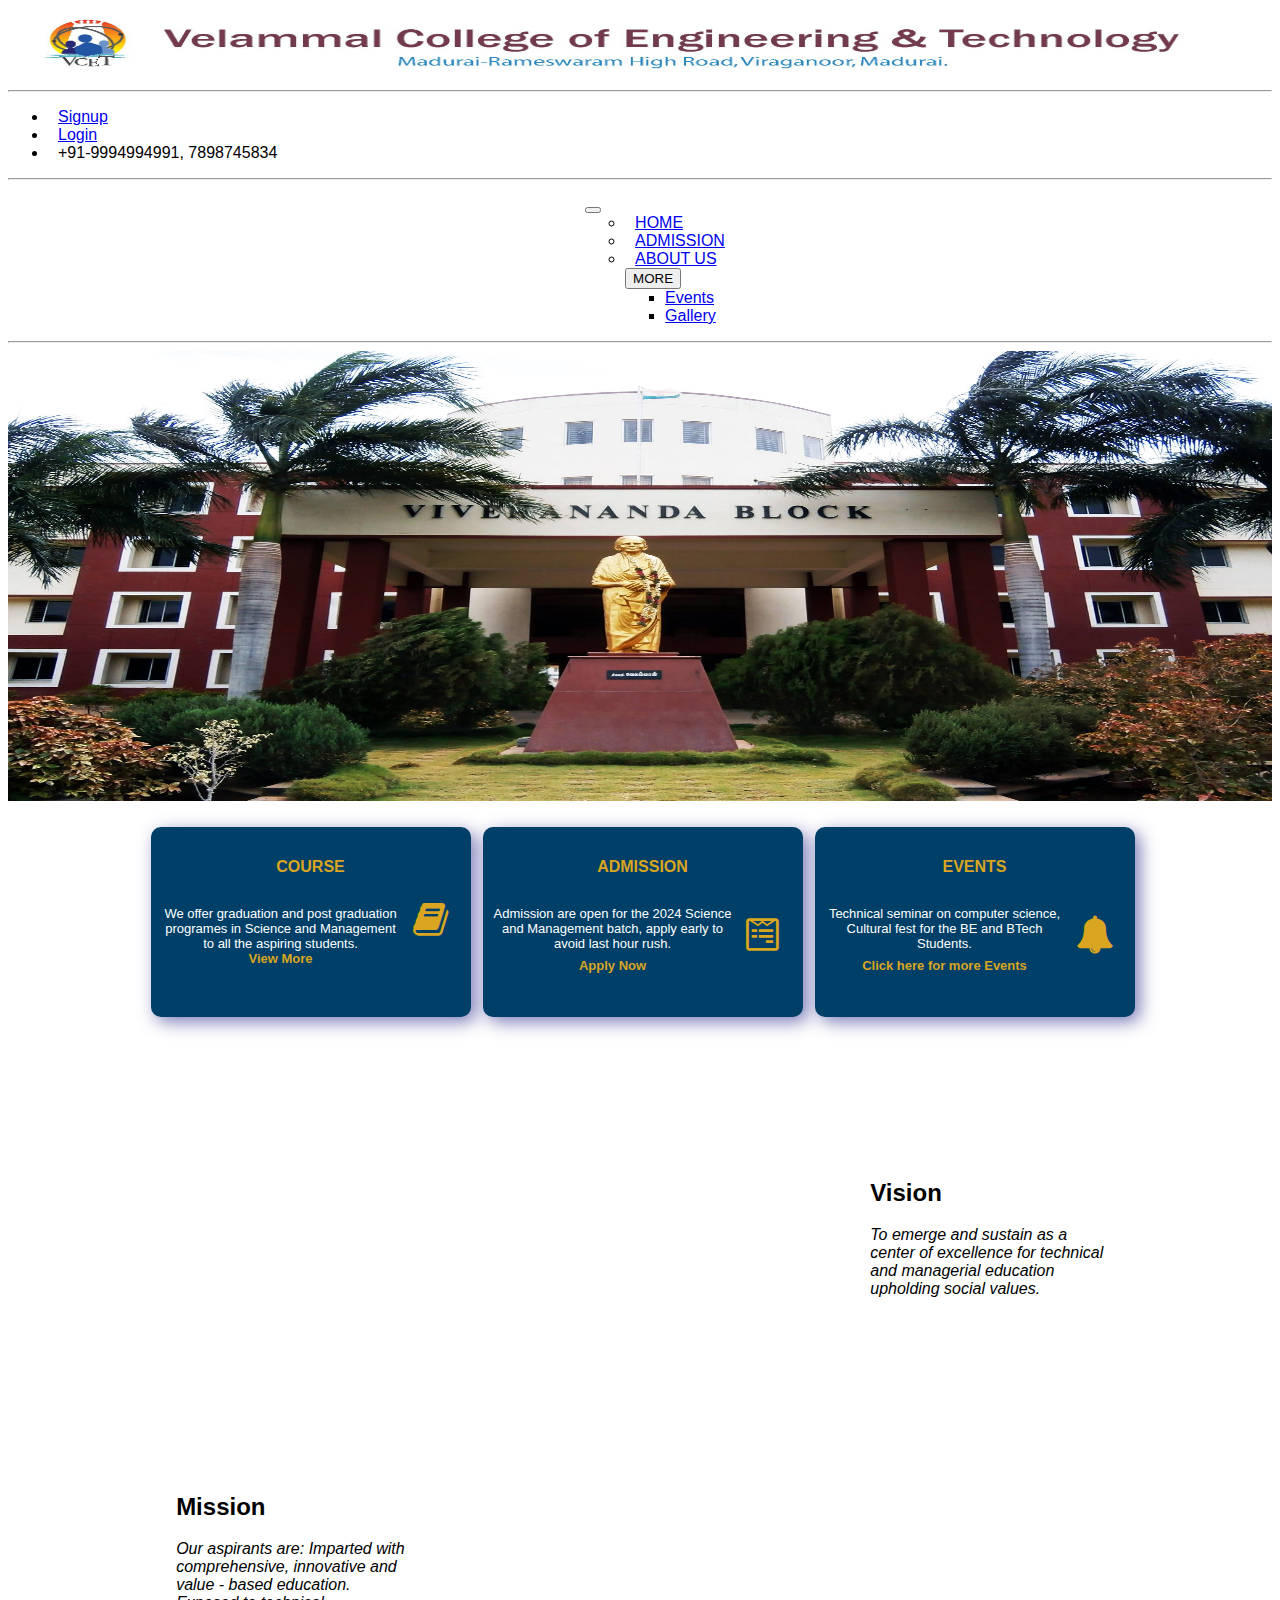
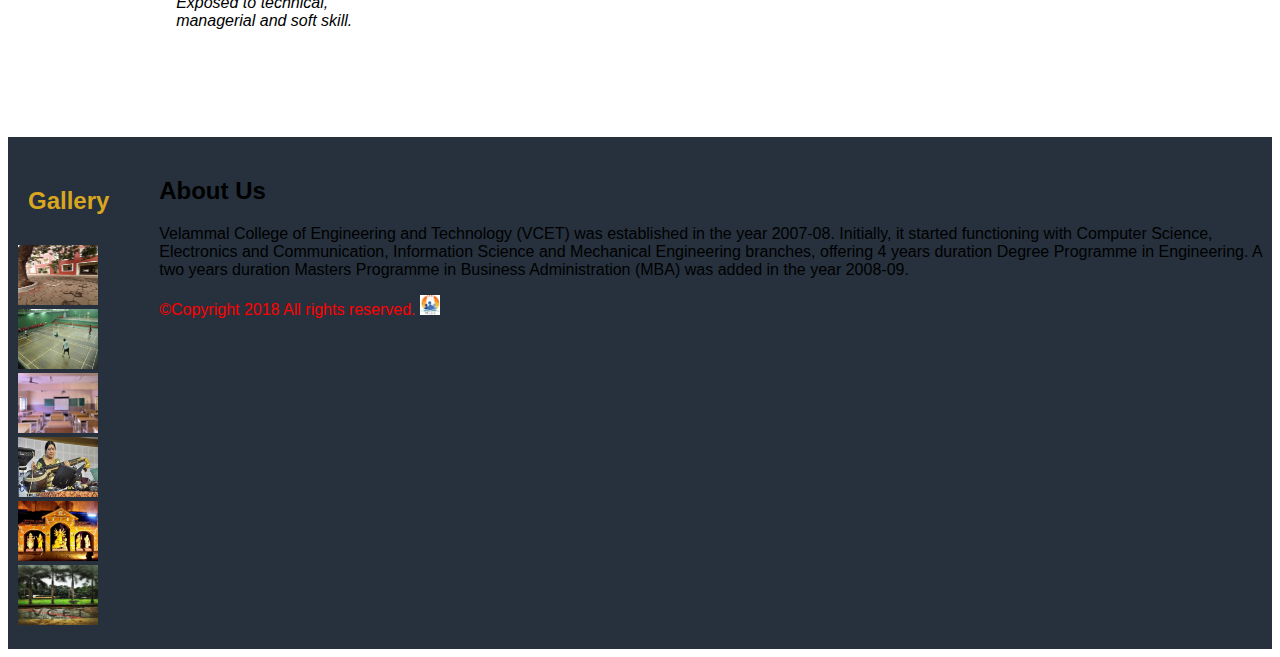
<file: index.html>
<!DOCTYPE html>
<html lang="en">

<head>
    <meta charset="UTF-8">
    <meta name="viewport" content="width=device-width, initial-scale=1.0">
    <!-- stylesheets -->
    <link href="https://cdn.jsdelivr.net/npm/bootstrap@5.3.2/dist/css/bootstrap.min.css" rel="stylesheet"
        integrity="sha384-T3c6CoIi6uLrA9TneNEoa7RxnatzjcDSCmG1MXxSR1GAsXEV/Dwwykc2MPK8M2HN" crossorigin="anonymous">
    <link rel="stylesheet" media="screen" href="main.css">
    <link rel="stylesheet" media="screen" href="footer.css">
    <link rel="stylesheet" media="screen" href="head.css">
    <link rel="stylesheet" media="screen" href="loginform.css">
    <link rel="stylesheet" href="font-awesome-4.7.0/css/font-awesome.css">
    <!-- icon -->
    <link rel="icon" href="image/clglogo.png">
    <title>Velammal College of Engineering and technology</title>
</head>

<body>
    <div class="container-fluid">
        <div class="clgimg">
            <img src="image/VCET.png" class="logo">
        </div>
        <hr>
        <header>
            <!-- login and signup -->
            <div id="first" class="navbar justify-content-end navbar-brand">
                <ul class="nav justify-content-end ">
                    <li class="nav-item">
                        <a class="nav-link btn btn-outline-info" href="signup.html">Signup</a>
                    </li>
                    <li class="nav-item">
                        <a class="nav-link btn btn-outline-info" href="login.html">Login</a>
                    </li>
                    <li class="nav-item">
                        <a class="nav-link disabled" aria-disabled="true">+91-9994994991, 7898745834</a>
                    </li>
                </ul>

            </div>
            <hr>
            <!-- navigation bar -->
            <ul class="nav1">
                <nav class="navbar navbar-expand-lg">
                    <div class="container-fluid ">
                        <button class="navbar-toggler" type="button" data-bs-toggle="collapse"
                            data-bs-target="#navbarTogglerDemo01" aria-controls="navbarTogglerDemo01"
                            aria-expanded="false" aria-label="Toggle navigation">
                            <span class="navbar-toggler-icon"></span>
                        </button>
                        <div class="collapse navbar-collapse " id="navbarTogglerDemo01">
                            <ul class="navbar-nav me-auto mb-2 mb-lg-0">
                                <li class="nav-item nav-pills nav-fill">
                                    <a class="nav-link  active btn btn-outline-info" href="index.html">HOME</a>
                                </li>
                                <li class="nav-item">
                                    <a class="nav-link btn btn-outline-info" href="admission.html">ADMISSION</a>
                                </li>
                                <li class="nav-item">
                                    <a class="nav-link btn btn-outline-info" href="about.html">ABOUT US</a>
                                </li>
                                <div class="btn-group dropend">
                                    <button type="button" class="btn btn-secondary dropdown-toggle"
                                        data-bs-toggle="dropdown" aria-expanded="false">
                                        MORE
                                    </button>
                                    <ul class="dropdown-menu">
                                        <li><a class="dropdown-item" href="event.html">Events</a></li>
                                        <li><a class="dropdown-item" href="gallery.html">Gallery</a></li>
                                    </ul>
                                </div>
                            </ul>
                        </div>
                    </div>
                </nav>
            </ul>
            <hr>
        </header>
        <!-- college picture -->
        <div id="para" class="parallax">
            <img class="clg-img" src="image/college1.jpg" alt="college image" height="450px" width="100%">
        </div>
        <br><br>

        <!-- clickable flex boxes -->
        <div class="main-flex">
            <a href="course.html">
                <h4>COURSE</h4>
                <p>We offer graduation and post graduation programes in Science and Management to all the aspiring
                    students.
                    <br> <strong style="color:goldenrod; line-height: 10px;">View More</strong>
                </p>
                <div class="icon">
                    <i class="fa fa-book"></i>
                </div>
            </a>
            <a href="admission.html">
                <h4>ADMISSION</h4>
                <p>Admission are open for the 2024 Science and Management batch, apply early to avoid last hour rush.
                    <br>
                    <strong style="color:goldenrod; line-height: 30px;"> Apply Now </strong>
                </p>
                <div class="icon">
                    <i class="fa fa-wpforms"></i>
                </div>
            </a>
            <a href="event.html">
                <div>
                    <h4>EVENTS</h4>
                    <p>Technical seminar on computer science, Cultural fest for the BE and BTech Students. <br><strong
                            style="color:goldenrod;line-height: 30px;">Click here for more Events</strong>
                    </p>
                    <div class="icon">
                        <i class="fa fa-bell"></i>
                    </div>
                </div>
            </a>
        </div>

        <!-- about courses -->
        <section class="container-fluid">
            <div class="parallax-img">
                <div id="parallax-pic" class="parallax-img-1"></div>

                <div class="parallax-content">
                    <h2>Vision</h2>
                    <em>To emerge and sustain as a center of excellence for technical and managerial education upholding
                        social values.</em>
                </div>
            </div>

            <div class="parallax-img">
                <div class="parallax-content">
                    <h2>Mission</h2>
                    <em>Our aspirants are: Imparted with comprehensive, innovative and value - based education. Exposed
                        to
                        technical, managerial and soft skill.</em>
                </div>
                <div class="parallax-img-2"></div>
            </div>
        </section>
        <!-- social media icons -->
        <div class="index-social-icon">

        </div>
        <!-- footer -->
        <footer class="container-fluid">
            <!-- college pic collage -->
            <div class="footerimg">
                <h2>Gallery</h2>
                <a style="text-decoration:none;" href="gallery.html">
                    <img src="image/_DSC2064.jpg" alt="Campus picture">
                    <img src="image/NVP_2789.jpg" alt="Badminton court">
                    <img src="image/DPP_0147.jpg" alt="Library">
                    <img src="image/fest.jpg" alt="colleg fest">
                    <img src="image/festival.jpg" alt="festival picture">
                    <img src="image/event.jpg" alt="college event">
                </a>
            </div>
            <div class="container-fluid text-light">
                <!-- college info -->
                <h2>About Us</h2>
                <p>
                    Velammal College of Engineering and Technology (VCET) was established in the year 2007-08.
                    Initially, it started functioning with Computer Science, Electronics and Communication,
                    Information Science and Mechanical Engineering branches, offering 4 years duration Degree
                    Programme in Engineering. A two years duration Masters Programme in Business Administration
                    (MBA) was added in the year 2008-09.
                </p>
                <p style="color:red; margin-top: 10px;"> &copy;Copyright 2018 All rights reserved. <img
                        src="image/clglogo.png" alt="college logo" width="20px" height="20px"></p>
            </div>

        </footer>

    </div>
    <!-- javascript link -->
    <script src="https://cdn.jsdelivr.net/npm/bootstrap@5.3.2/dist/js/bootstrap.bundle.min.js"
        integrity="sha384-C6RzsynM9kWDrMNeT87bh95OGNyZPhcTNXj1NW7RuBCsyN/o0jlpcV8Qyq46cDfL"
        crossorigin="anonymous"></script>
</body>

</html>
</file>
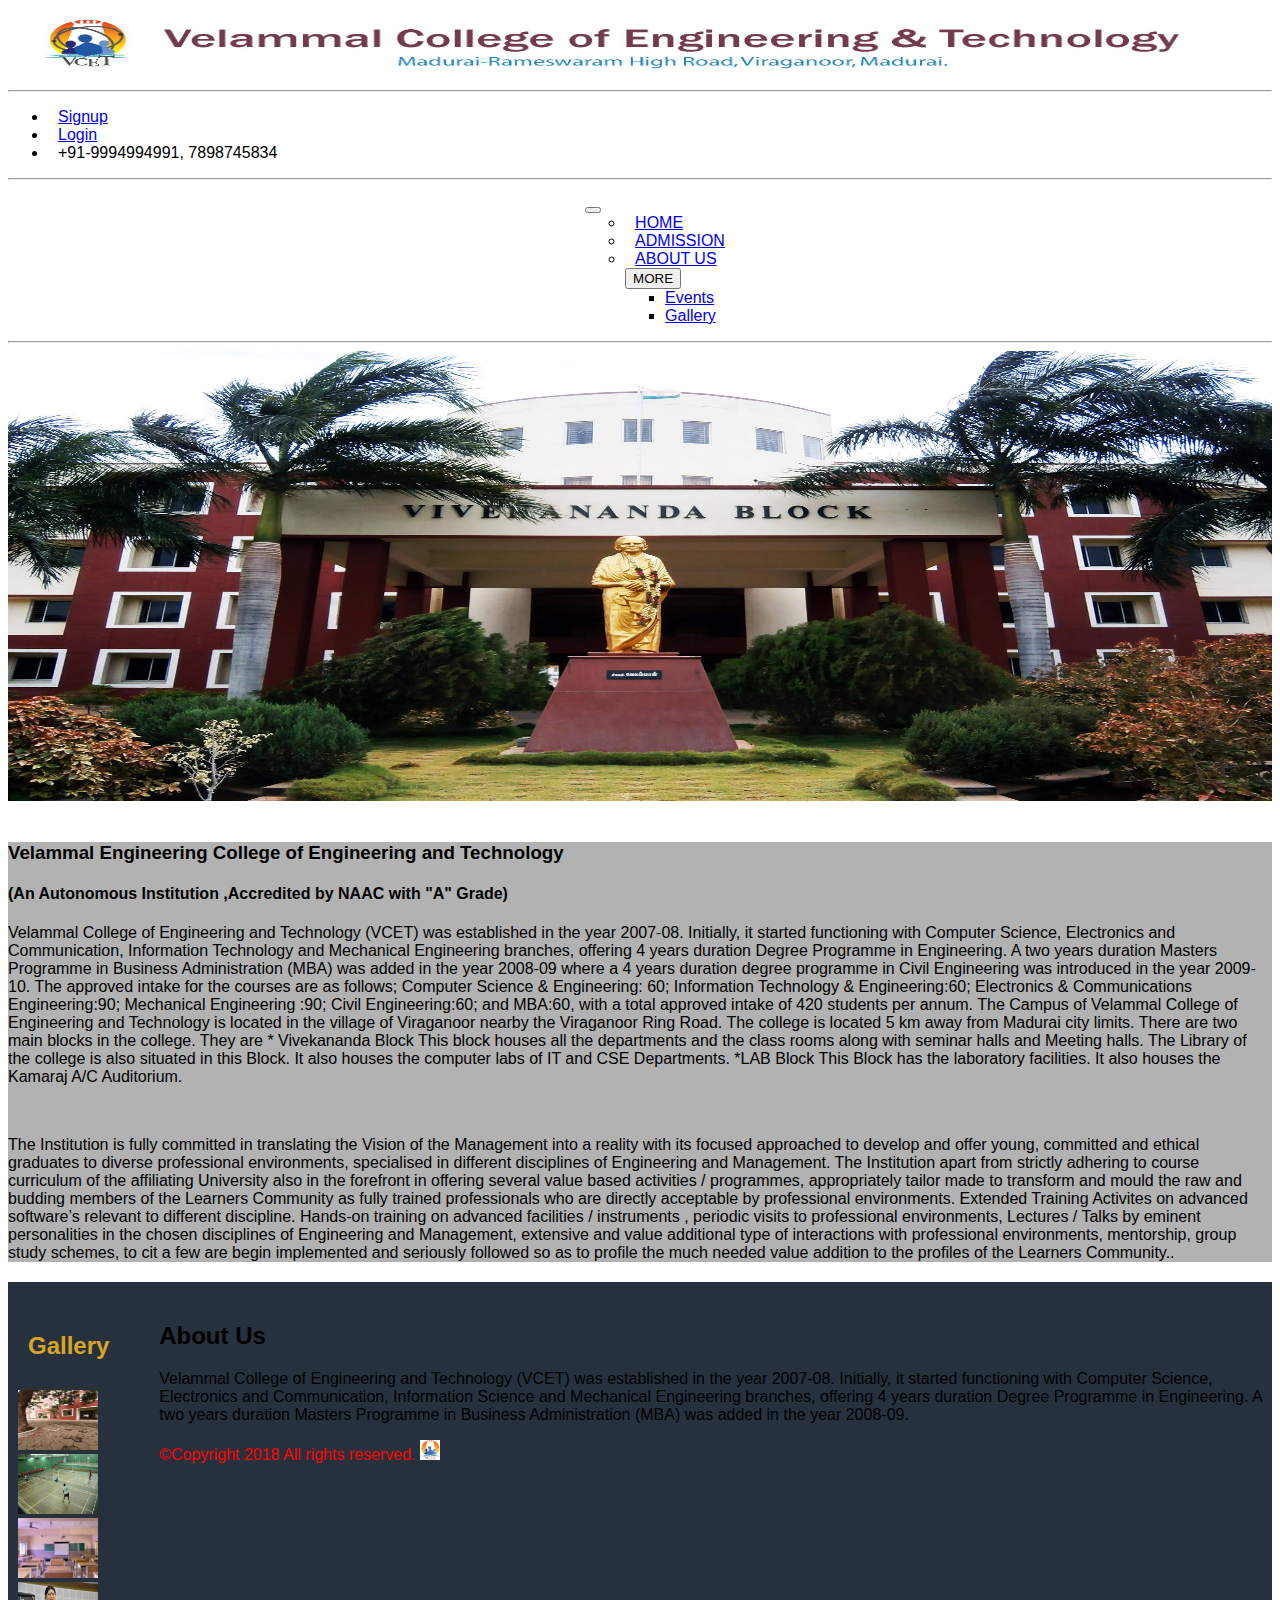
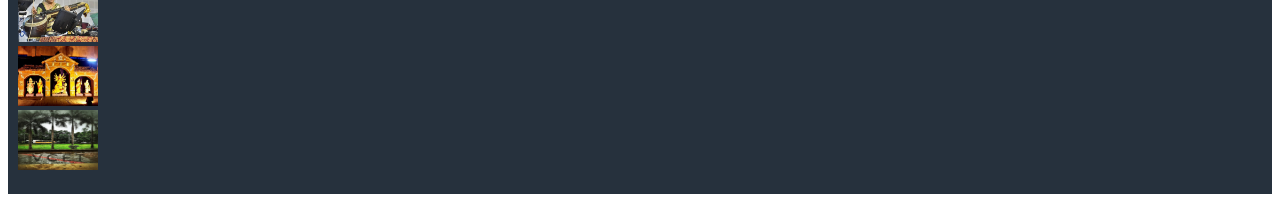
<file: about.html>
<!DOCTYPE html>
<html lang="en">

<head>
    <meta charset="UTF-8">
    <meta name="viewport" content="width=device-width, initial-scale=1.0">
    <link href="https://cdn.jsdelivr.net/npm/bootstrap@5.3.2/dist/css/bootstrap.min.css" rel="stylesheet"
        integrity="sha384-T3c6CoIi6uLrA9TneNEoa7RxnatzjcDSCmG1MXxSR1GAsXEV/Dwwykc2MPK8M2HN" crossorigin="anonymous">
    <link rel="stylesheet" media="screen" href="footer.css">
    <link rel="stylesheet" media="screen" href="head.css">
    <link rel="stylesheet" media="screen" href="loginform.css">
    <link rel="stylesheet" href="font-awesome-4.7.0/css/font-awesome.css">
    <link rel="icon" href="image/clglogo.png">
    <title>Velammal College of Engineering and technology</title>
    <style>
        .card {
            background-color: rgb(178, 178, 178);
        }
    </style>
</head>

<body>
    <div class="container-fluid">
        <div class="clgimg">
            <img src="image/VCET.png" class="logo">
        </div>
        <hr>
        <header>
            <!-- login and signup -->

            <div id="first" class="navbar justify-content-end ">
                <ul class="nav justify-content-end ">
                    <li class="nav-item">
                        <a class="nav-link btn btn-outline-info" href="signup.html">Signup</a>
                    </li>
                    <li class="nav-item">
                        <a class="nav-link btn btn-outline-info" href="login.html">Login</a>
                    </li>
                    <li class="nav-item">
                        <a class="nav-link disabled" aria-disabled="true">+91-9994994991, 7898745834</a>
                    </li>
                </ul>

            </div>
            <hr>
            <!-- navigation bar -->
            <ul class="nav1">
                <nav class="navbar navbar-expand-lg">
                    <div class="container-fluid ">
                        <button class="navbar-toggler" type="button" data-bs-toggle="collapse"
                            data-bs-target="#navbarTogglerDemo01" aria-controls="navbarTogglerDemo01"
                            aria-expanded="false" aria-label="Toggle navigation">
                            <span class="navbar-toggler-icon"></span>
                        </button>
                        <div class="collapse navbar-collapse " id="navbarTogglerDemo01">
                            <ul class="navbar-nav me-auto mb-2 mb-lg-0">
                                <li class="nav-item nav-pills nav-fill">
                                    <a class="nav-link  active btn btn-outline-info" href="index.html">HOME</a>
                                </li>
                                <li class="nav-item">
                                    <a class="nav-link btn btn-outline-info" href="admission.html">ADMISSION</a>
                                </li>
                                <li class="nav-item">
                                    <a class="nav-link btn btn-outline-info" href="about.html">ABOUT US</a>
                                </li>
                                <div class="btn-group dropend">
                                    <button type="button" class="btn btn-secondary dropdown-toggle"
                                        data-bs-toggle="dropdown" aria-expanded="false">
                                        MORE
                                    </button>
                                    <ul class="dropdown-menu">
                                        <li><a class="dropdown-item" href="event.html">Events</a></li>
                                        <li><a class="dropdown-item" href="gallery.html">Gallery</a></li>
                                    </ul>
                                </div>
                            </ul>
                        </div>
                    </div>
                </nav>
            </ul>
            <hr>
        </header>

        <img src="image/college1.jpg" alt="college image" height="450px" width="100%">
        <br><br>
        <div class="card">
            <div class="card-header">
                <b>
                    <h3>Velammal Engineering College of Engineering and Technology</h3>
                </b>
            </div>
            <div class="card-body">
                <h4 class="card-title">(An Autonomous Institution ,Accredited by NAAC with "A" Grade)</h4>
                <p class="card-text">Velammal College of Engineering and Technology (VCET) was established in the year
                    2007-08. Initially, it started functioning with Computer Science, Electronics and Communication,
                    Information Technology and Mechanical Engineering branches, offering 4 years duration Degree
                    Programme in Engineering. A two years duration Masters Programme in Business Administration (MBA)
                    was added in the year 2008-09 where a 4 years duration degree programme in Civil Engineering was
                    introduced in the year 2009-10. The approved intake for the courses are as follows; Computer Science
                    & Engineering: 60; Information Technology & Engineering:60; Electronics & Communications
                    Engineering:90; Mechanical Engineering :90; Civil Engineering:60; and MBA:60, with a total approved
                    intake of 420 students per annum. The Campus of Velammal College of Engineering and Technology is
                    located in the village of Viraganoor nearby the Viraganoor Ring Road. The college is located 5 km
                    away from Madurai city limits. There are two main blocks in the college. They are * Vivekananda
                    Block This block houses all the departments and the class rooms along with seminar halls and Meeting
                    halls. The Library of the college is also situated in this Block. It also houses the computer labs
                    of IT and CSE Departments. *LAB Block This Block has the laboratory facilities. It also houses the
                    Kamaraj A/C Auditorium.</p>
                <br>
                <p class="card-text">The Institution is fully committed in translating the Vision of the Management into
                    a reality with its focused approached to develop and offer young, committed and ethical graduates to
                    diverse professional environments, specialised in different disciplines of Engineering and
                    Management. The Institution apart from strictly adhering to course curriculum of the affiliating
                    University also in the forefront in offering several value based activities / programmes,
                    appropriately tailor made to transform and mould the raw and budding members of the Learners
                    Community as fully trained professionals who are directly acceptable by professional environments.
                    Extended Training Activites on advanced software’s relevant to different discipline. Hands-on
                    training on advanced facilities / instruments , periodic visits to professional environments,
                    Lectures / Talks by eminent personalities in the chosen disciplines of Engineering and Management,
                    extensive and value additional type of interactions with professional environments, mentorship,
                    group study schemes, to cit a few are begin implemented and seriously followed so as to profile the
                    much needed value addition to the profiles of the Learners Community..</p>
            </div>
        </div>
        <!-- footer -->
        <footer class="container-fluid">
            <!-- college pic collage -->
            <div class="footerimg">
                <h2>Gallery</h2>
                <a style="text-decoration:none;" href="gallery.html">
                    <img src="image/_DSC2064.jpg" alt="Campus picture">
                    <img src="image/NVP_2789.jpg" alt="Badminton court">
                    <img src="image/DPP_0147.jpg" alt="Library">
                    <img src="image/fest.jpg" alt="colleg fest">
                    <img src="image/festival.jpg" alt="festival picture">
                    <img src="image/event.jpg" alt="college event">
                </a>
            </div>
            <div class="container-fluid text-light">
                <!-- college info -->
                <h2>About Us</h2>
                <p>
                    Velammal College of Engineering and Technology (VCET) was established in the year 2007-08.
                    Initially, it started functioning with Computer Science, Electronics and Communication,
                    Information Science and Mechanical Engineering branches, offering 4 years duration Degree
                    Programme in Engineering. A two years duration Masters Programme in Business Administration
                    (MBA) was added in the year 2008-09.
                </p>
                <p style="color:red; margin-top: 10px;"> &copy;Copyright 2018 All rights reserved. <img
                        src="image/clglogo.png" alt="college logo" width="20px" height="20px"></p>
            </div>

        </footer>
    </div>

    <script src="https://cdn.jsdelivr.net/npm/bootstrap@5.3.2/dist/js/bootstrap.bundle.min.js"
        integrity="sha384-C6RzsynM9kWDrMNeT87bh95OGNyZPhcTNXj1NW7RuBCsyN/o0jlpcV8Qyq46cDfL"
        crossorigin="anonymous"></script>
</body>

</html>
</file>
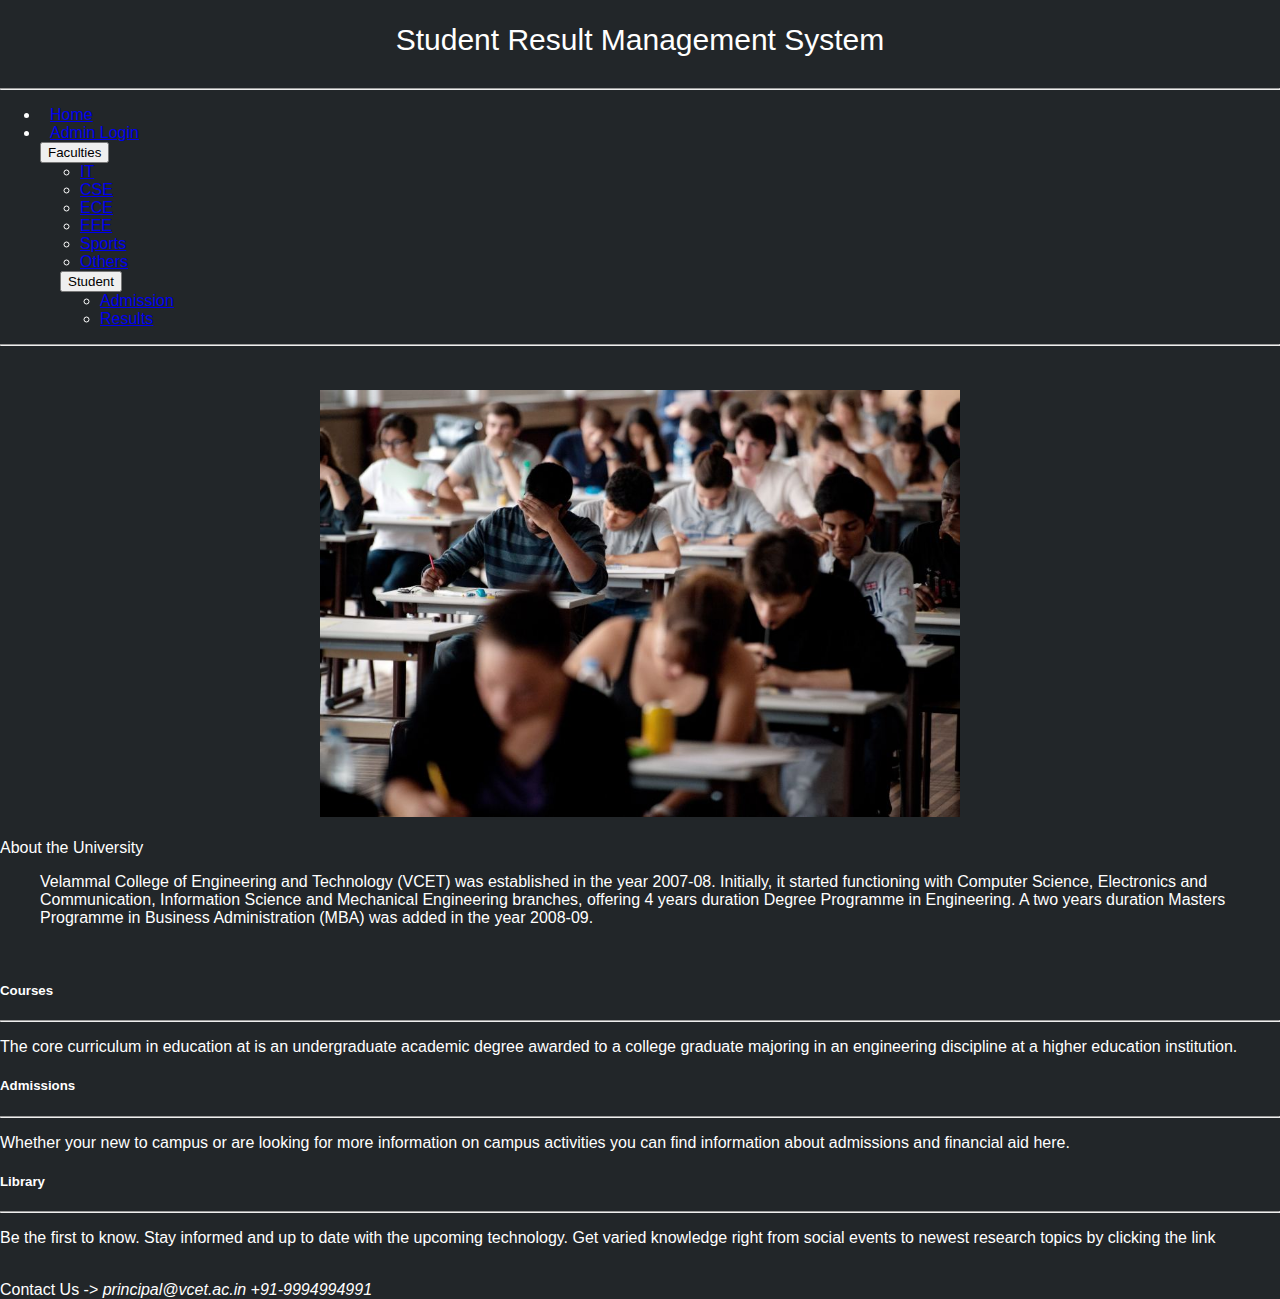
<file: dashboard.html>
<!DOCTYPE html>
<html lang="en">

<head>
    <meta charset="UTF-8">
    <meta name="viewport" content="width=device-width, initial-scale=1.0">
    <link href="https://fonts.googleapis.com/css?family=Roboto" rel="stylesheet">
    <link href="https://cdn.jsdelivr.net/npm/bootstrap@5.3.2/dist/css/bootstrap.min.css" rel="stylesheet"
        integrity="sha384-T3c6CoIi6uLrA9TneNEoa7RxnatzjcDSCmG1MXxSR1GAsXEV/Dwwykc2MPK8M2HN" crossorigin="anonymous">
    <link rel="stylesheet" href="./css/homepage.css">
    <link rel="stylesheet" media="screen" href="head.css">
    <link rel="stylesheet" href="./css/font-awesome-4.7.0/css/font-awesome.css">
    <title>Homepage</title>
</head>

<body>

    <div class="container-fluid">
        <div class="title">
            <span class="heading">Student Result Management System</span>
        </div>
        <hr>
        <ul class="nav justify-content-center">
            <li class="nav-item nav-pills nav-fill">
                <a class="nav-link active btn btn-outline-info" aria-current="page" href="index.html">Home</a>
            </li>
            <li class="nav-item">
                <a class="nav-link btn btn-outline-info" href="login.php">Admin Login</a>
            </li>
            <div class="btn-group dropend">
                <button type="button" class="btn btn-secondary dropdown-toggle" data-bs-toggle="dropdown"
                    aria-expanded="false">
                    Faculties
                </button>
                <ul class="dropdown-menu">
                    <li><a class="dropdown-item" href="/dashboard.php">IT</a></li>
                    <li><a class="dropdown-item" href="/dashboard.php">CSE</a></li>
                    <li><a class="dropdown-item" href="/dashboard.php">ECE</a></li>
                    <li><a class="dropdown-item" href="/dashboard.php">EEE</a></li>
                    <li><a class="dropdown-item" href="#">Sports</a></li>
                    <li><a class="dropdown-item" href="#">Others</a></li>
                </ul>
            </div>
            <div class="btn-group dropend" style="margin-left: 20px;">
                <button type="button" class="btn btn-secondary dropdown-toggle" data-bs-toggle="dropdown"
                    aria-expanded="false">
                    Student
                </button>
                <ul class="dropdown-menu">
                    <li><a class="dropdown-item" href="admission.html">Admission</a></li>
                    <li><a class="dropdown-item" href="login.php">Results</a></li>
                </ul>
            </div>
        </ul>
        <hr>

        <!--<div class="nav">
            <ul>
                <li>
                    <a href="index.html">Home</a>
                </li>
                <li>
                    <a href="login.php">Admin Login</a>
                </li>
                <li class="dropdown" onclick="toggleDisplay('1')">
                    <a href="#" class="dropbtn">Faculties &nbsp
                        <span class="fa fa-angle-down"></span>
                    </a>
                    <div class="dropdown-content" id="1">
                        <a href="dashboard.php">IT</a>
                        <a href="dashboard.php">CSE</a>
                        <a href="dashboard.php">ECE</a>
                        <a href="dashboard.php">EEE</a>
                        <a href="">Sports</a>
                        <a href="">Others</a>
                    </div>
                </li>
                <li class="dropdown" onclick="toggleDisplay('2')">
                    <a href="#" class="dropbtn">Student &nbsp
                        <span class="fa fa-angle-down"></span>
                    </a>
                    <div class="dropdown-content" id="2">
                        <a href="admission.html">Admissions</a>
                        <a href="login.php">Results</a>
                    </div>
                </li>
            </ul>
        </div>-->
        <br><br>
        <div class="slider">
            <img src="image/home3.jpg" class="slider-image" alt="img">
        </div><br>
        <div class="card text-bg-secondary">
            <div class="card-header">
                About the University
            </div>
            <div class="card-body">
                <blockquote class="blockquote mb-0">
                    <p>Velammal College of Engineering and Technology (VCET) was established in the year 2007-08.
                        Initially, it started functioning with Computer Science, Electronics and Communication,
                        Information Science and Mechanical Engineering branches, offering 4 years duration Degree
                        Programme in Engineering. A two years duration Masters Programme in Business Administration
                        (MBA) was added in the year 2008-09.</p>
                </blockquote>
            </div>
        </div><br>

        <div class="row row-cols-1 row-cols-md-3 g-4 ">
            <div class="col">
                <div class="card h-100 text-bg-secondary">
                    <div class="card-body">
                        <h5 class="card-title">Courses</h5>
                        <hr>
                        <p class="card-text">The core curriculum in education at is an undergraduate academic degree
                            awarded to a college graduate majoring in an engineering discipline at a higher education
                            institution.</p>
                    </div>
                </div>
            </div>
            <div class="col">
                <div class="card h-100 text-bg-secondary">
                    <div class="card-body">
                        <h5 class="card-title">Admissions</h5>
                        <hr>
                        <p class="card-text">Whether your new to campus or are looking for more information on campus
                            activities you can find information about admissions and financial aid here.</p>
                    </div>
                </div>
            </div>
            <div class="col">
                <div class="card h-100 text-bg-secondary">
                    <div class="card-body">
                        <h5 class="card-title">Library</h5>
                        <hr>
                        <p class="card-text">Be the first to know. Stay informed and up to date with the upcoming
                            technology. Get varied knowledge right from social events to newest research topics by
                            clicking the link

                        </p>
                    </div>
                </div>
            </div>
        </div>
        <br>
        <div class="container-fluid">
            <footer class="blockquote-footer text-light"> Contact Us -> <cite
                    title="Source Title">principal@vcet.ac.in</cite>
                <cite title="Source Title">+91-9994994991</cite>
            </footer>
        </div>
    </div>
    <script src="https://cdn.jsdelivr.net/npm/bootstrap@5.3.2/dist/js/bootstrap.bundle.min.js"
        integrity="sha384-C6RzsynM9kWDrMNeT87bh95OGNyZPhcTNXj1NW7RuBCsyN/o0jlpcV8Qyq46cDfL"
        crossorigin="anonymous"></script>
</body>

</html>
</file>
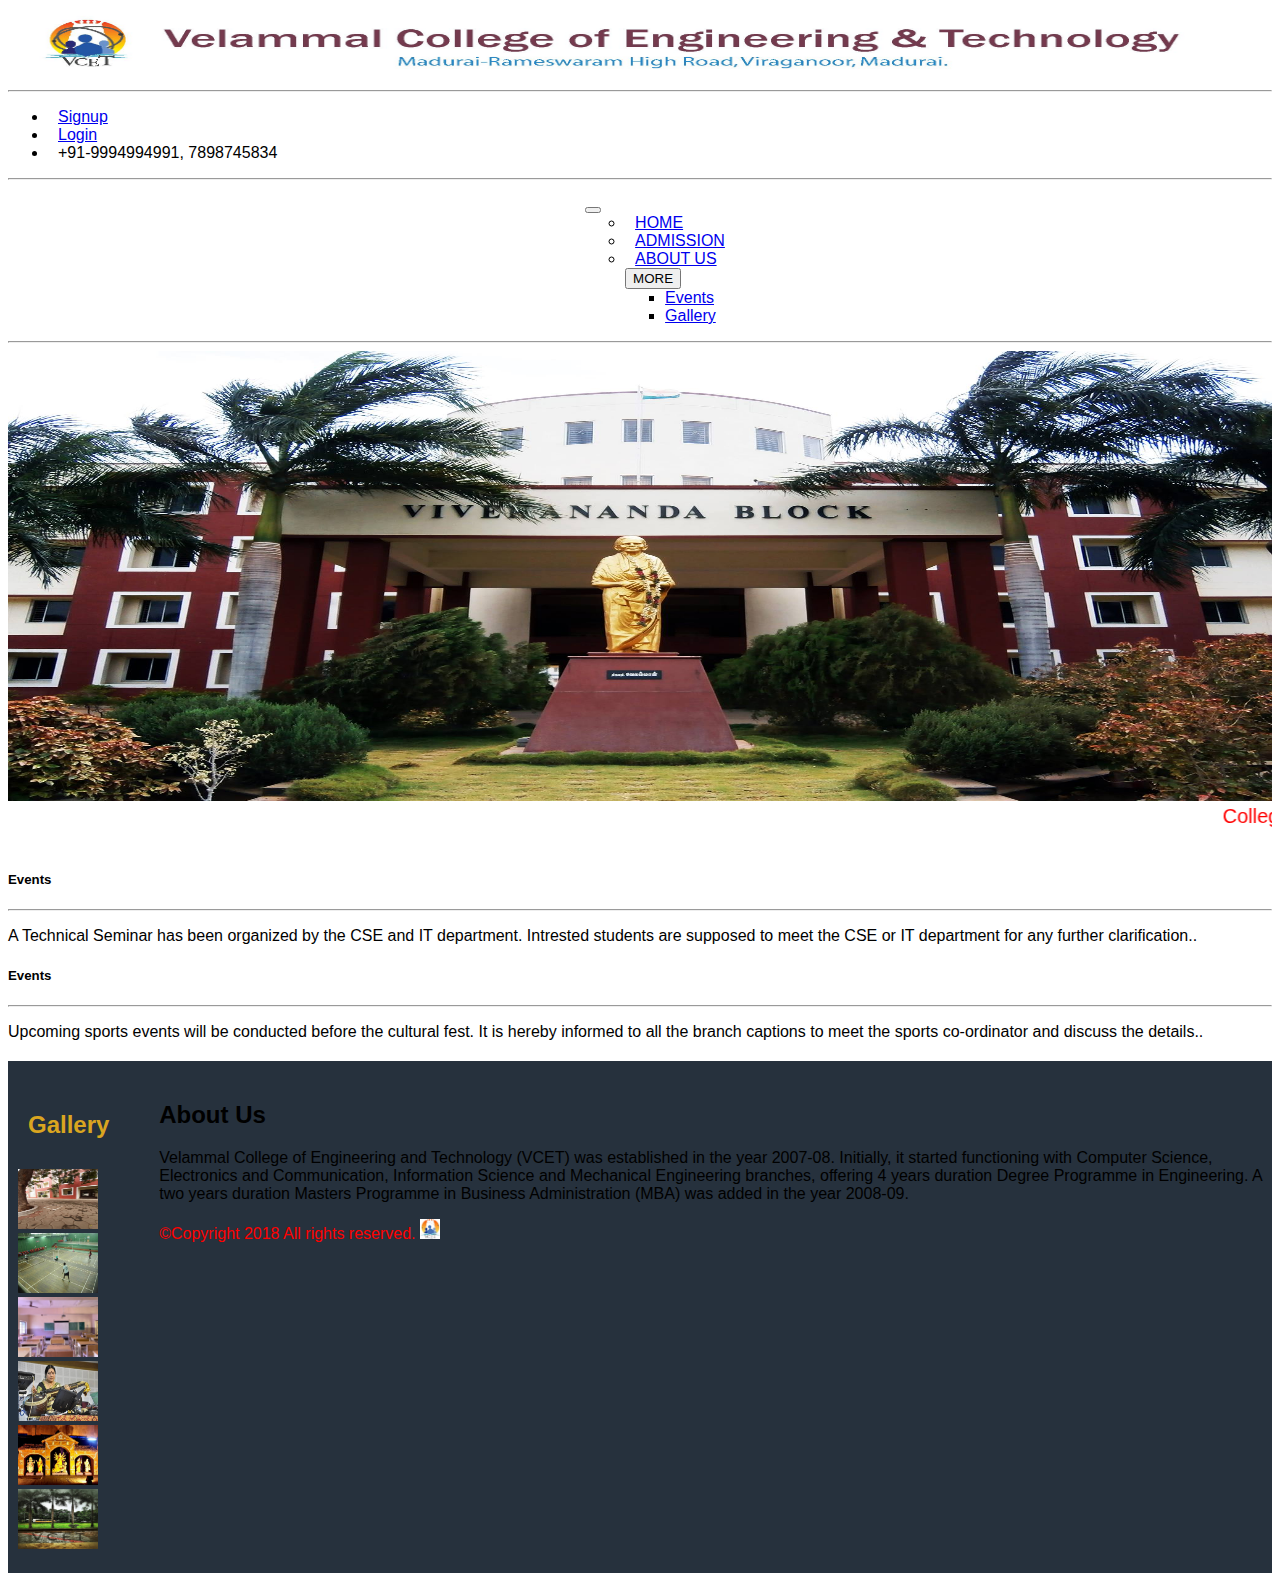
<file: event.html>
<!DOCTYPE html>
<html lang="en">

<head>
    <meta charset="UTF-8">
    <meta name="viewport" content="width=device-width, initial-scale=1.0">
    <link href="https://cdn.jsdelivr.net/npm/bootstrap@5.3.2/dist/css/bootstrap.min.css" rel="stylesheet"
        integrity="sha384-T3c6CoIi6uLrA9TneNEoa7RxnatzjcDSCmG1MXxSR1GAsXEV/Dwwykc2MPK8M2HN" crossorigin="anonymous">
    <link rel="stylesheet" media="screen" href="event.css">
    <link rel="stylesheet" media="screen" href="footer.css">
    <link rel="stylesheet" media="screen" href="head.css">
    <link rel="stylesheet" media="screen" href="loginform.css">
    <link rel="stylesheet" href="font-awesome-4.7.0/css/font-awesome.css">
    <link rel="icon" href="image/clglogo.png">
    <title>Velammal College of Engineering and technology</title>
    <style>

    </style>
</head>

<body>
    <div class="container-fluid">
        <div class="clgimg">
            <img src="image/VCET.png" class="logo">
        </div>
        <hr>
        <header>
            <!-- login and signup -->

            <div id="first" class="navbar justify-content-end ">
                <ul class="nav justify-content-end ">
                    <li class="nav-item">
                        <a class="nav-link btn btn-outline-info" href="signup.html">Signup</a>
                    </li>
                    <li class="nav-item">
                        <a class="nav-link btn btn-outline-info" href="login.html">Login</a>
                    </li>
                    <li class="nav-item">
                        <a class="nav-link disabled" aria-disabled="true">+91-9994994991, 7898745834</a>
                    </li>
                </ul>

            </div>
            <hr>
            <!-- navigation bar -->
            <ul class="nav1">
                <nav class="navbar navbar-expand-lg">
                    <div class="container-fluid ">
                        <button class="navbar-toggler" type="button" data-bs-toggle="collapse"
                            data-bs-target="#navbarTogglerDemo01" aria-controls="navbarTogglerDemo01"
                            aria-expanded="false" aria-label="Toggle navigation">
                            <span class="navbar-toggler-icon"></span>
                        </button>
                        <div class="collapse navbar-collapse " id="navbarTogglerDemo01">
                            <ul class="navbar-nav me-auto mb-2 mb-lg-0">
                                <li class="nav-item nav-pills nav-fill">
                                    <a class="nav-link  active btn btn-outline-info" href="index.html">HOME</a>
                                </li>
                                <li class="nav-item">
                                    <a class="nav-link btn btn-outline-info" href="admission.html">ADMISSION</a>
                                </li>
                                <li class="nav-item">
                                    <a class="nav-link btn btn-outline-info" href="about.html">ABOUT US</a>
                                </li>
                                <div class="btn-group dropend">
                                    <button type="button" class="btn btn-secondary dropdown-toggle"
                                        data-bs-toggle="dropdown" aria-expanded="false">
                                        MORE
                                    </button>
                                    <ul class="dropdown-menu">
                                        <li><a class="dropdown-item" href="event.html">Events</a></li>
                                        <li><a class="dropdown-item" href="gallery.html">Gallery</a></li>
                                    </ul>
                                </div>
                            </ul>
                        </div>
                    </div>
                </nav>
            </ul>
            <hr>
        </header>

        <img src="image/college1.jpg" alt="college image" height="450px" width="100%">
        <div class="container-fluid">
            <div id="event-fest">
                <marquee> College cultural fest will be starting from september.</marquee>
            </div>
            <br>
            <div class="row row-cols-1 row-cols-md-2 g-4">
                <div class="card text-bg-secondary">
                    <div class="col">
                        <h5 class="card-title">Events</h5>
                        <hr>
                        <p class="card-text">A Technical Seminar has been organized by the CSE and IT department.
                            Intrested
                            students are supposed to meet the CSE or IT department for any further clarification..</p>
                    </div>
                </div>
                <div class="card text-bg-secondary">
                    <div class="col">
                        <h5 class="card-title">Events</h5>
                        <hr>
                        <p class="card-text">Upcoming sports events will be conducted before the cultural fest. It is
                            hereby
                            informed to all the branch captions to meet the sports co-ordinator and discuss the
                            details..
                        </p>
                    </div>
                </div>
            </div>
        </div>

        <!-- footer -->
        <footer class="container-fluid">
            <!-- college pic collage -->
            <div class="footerimg">
                <h2>Gallery</h2>
                <a style="text-decoration:none;" href="gallery.html">
                    <img src="image/_DSC2064.jpg" alt="Campus picture">
                    <img src="image/NVP_2789.jpg" alt="Badminton court">
                    <img src="image/DPP_0147.jpg" alt="Library">
                    <img src="image/fest.jpg" alt="colleg fest">
                    <img src="image/festival.jpg" alt="festival picture">
                    <img src="image/event.jpg" alt="college event">
                </a>
            </div>
            <div class="container-fluid text-light">
                <!-- college info -->
                <h2>About Us</h2>
                <p>
                    Velammal College of Engineering and Technology (VCET) was established in the year 2007-08.
                    Initially, it started functioning with Computer Science, Electronics and Communication,
                    Information Science and Mechanical Engineering branches, offering 4 years duration Degree
                    Programme in Engineering. A two years duration Masters Programme in Business Administration
                    (MBA) was added in the year 2008-09.
                </p>
                <p style="color:red; margin-top: 10px;"> &copy;Copyright 2018 All rights reserved. <img
                        src="image/clglogo.png" alt="college logo" width="20px" height="20px"></p>
            </div>

        </footer>
    </div>

    <script src="https://cdn.jsdelivr.net/npm/bootstrap@5.3.2/dist/js/bootstrap.bundle.min.js"
        integrity="sha384-C6RzsynM9kWDrMNeT87bh95OGNyZPhcTNXj1NW7RuBCsyN/o0jlpcV8Qyq46cDfL"
        crossorigin="anonymous"></script>
</body>

</html>
</file>
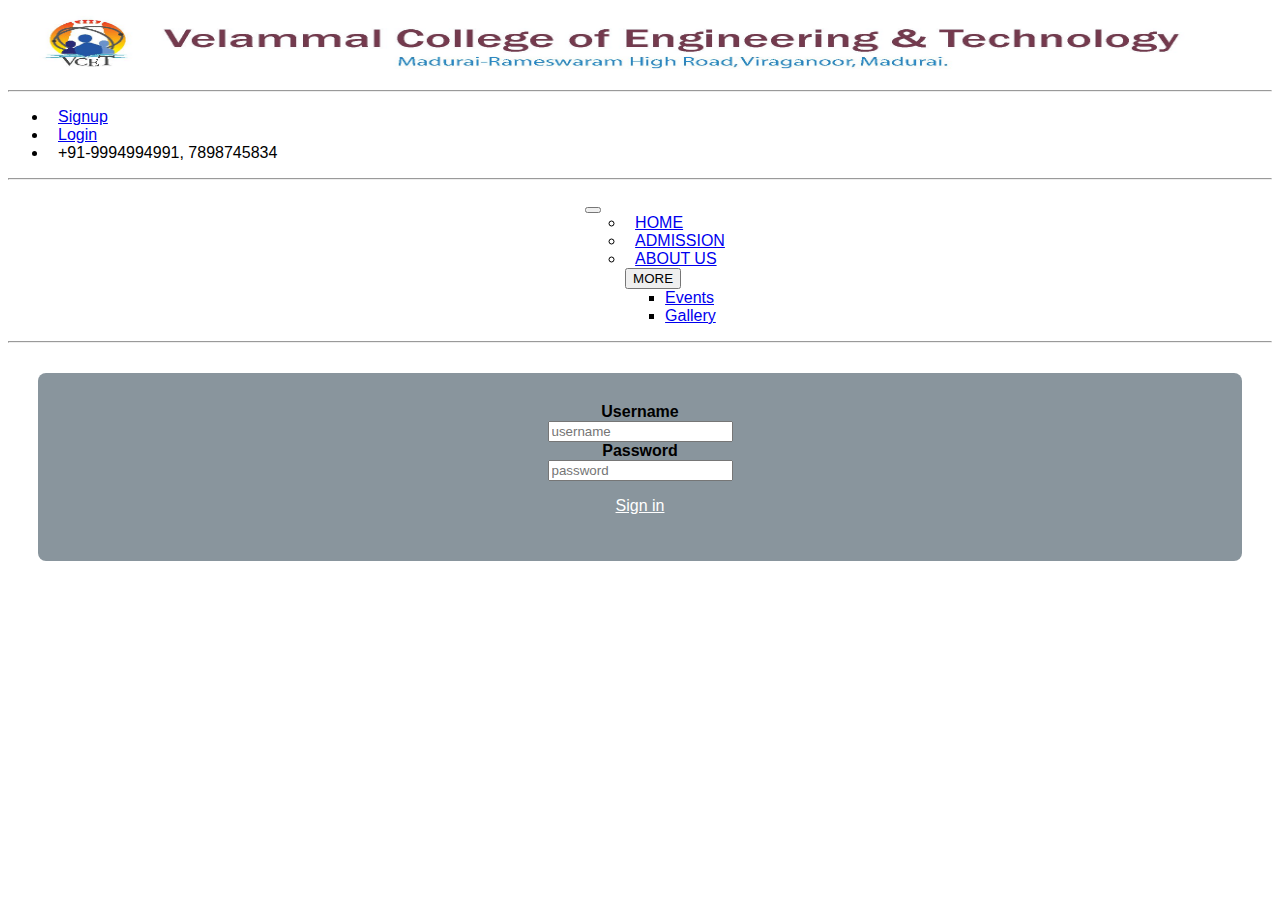
<file: login.html>
<!DOCTYPE html>
<html>

<head>
  <meta charset="utf-8" />
  <meta http-equiv="X-UA-Compatible" content="IE=edge">
  <title>Login</title>
  <meta name="viewport" content="width=device-width, initial-scale=1">
  <link href="https://cdn.jsdelivr.net/npm/bootstrap@5.3.2/dist/css/bootstrap.min.css" rel="stylesheet"
    integrity="sha384-T3c6CoIi6uLrA9TneNEoa7RxnatzjcDSCmG1MXxSR1GAsXEV/Dwwykc2MPK8M2HN" crossorigin="anonymous">
  <link rel="stylesheet" media="screen" href="head.css">
  <link rel="stylesheet" media="screen" href="loginform.css">

  <link rel="icon" href="image/clglogo.png">
  <style>
    .loginform {
      padding: 30px;
      background-color: #89959d;
      border-radius: 8px;
      margin: 30px;
      text-align: center;
    }

    .si {
      color: aliceblue;
    }

    .divform {
      margin-bottom: 500px;
    }
  </style>

</head>

<body>
  <div class="container-fluid">
    <div class="clgimg">
      <img src="image/VCET.png" class="logo">
    </div>

    <hr>
    <!-- navigation bar -->
    <header>
      <!-- login and signup -->
      <div id="first" class="navbar justify-content-end ">
        <ul class="nav justify-content-end ">
          <li class="nav-item">
            <a class="nav-link btn btn-outline-info" href="signup.html">Signup</a>
          </li>
          <li class="nav-item">
            <a class="nav-link btn btn-outline-info" href="login.html">Login</a>
          </li>
          <li class="nav-item">
            <a class="nav-link disabled" aria-disabled="true">+91-9994994991, 7898745834</a>
          </li>
        </ul>
      </div>
      <hr>
      <!-- navigation bar -->
      <ul class="nav1">
        <nav class="navbar navbar-expand-lg">
          <div class="container-fluid ">
            <button class="navbar-toggler" type="button" data-bs-toggle="collapse" data-bs-target="#navbarTogglerDemo01"
              aria-controls="navbarTogglerDemo01" aria-expanded="false" aria-label="Toggle navigation">
              <span class="navbar-toggler-icon"></span>
            </button>
            <div class="collapse navbar-collapse " id="navbarTogglerDemo01">
              <ul class="navbar-nav me-auto mb-2 mb-lg-0">
                <li class="nav-item nav-pills nav-fill">
                  <a class="nav-link  active btn btn-outline-info" href="index.html">HOME</a>
                </li>
                <li class="nav-item">
                  <a class="nav-link btn btn-outline-info" href="admission.html">ADMISSION</a>
                </li>
                <li class="nav-item">
                  <a class="nav-link btn btn-outline-info" href="about.html">ABOUT US</a>
                </li>
                <div class="btn-group dropend">
                  <button type="button" class="btn btn-secondary dropdown-toggle" data-bs-toggle="dropdown"
                    aria-expanded="false">
                    MORE
                  </button>
                  <ul class="dropdown-menu">
                    <li><a class="dropdown-item" href="event.html">Events</a></li>
                    <li><a class="dropdown-item" href="gallery.html">Gallery</a></li>
                  </ul>
                </div>
              </ul>
            </div>
          </div>
        </nav>
      </ul>
      <hr>
    </header>
    <form class="loginform" name="myForm">
      <div class="row mb-3">
        <label for="inputEmail3" class="col-sm-2 col-form-label"><b>Username</b></label>
        <div class="col-sm-10">
          <input type="text" class="form-control" id="inputEmail3" name="username" placeholder="username" required>
        </div>
      </div>
      <div class="row mb-3">
        <label for="inputPassword3" class="col-sm-2 col-form-label"><b>Password</b></label>
        <div class="col-sm-10">
          <input type="password" class="form-control" id="inputPassword3" name="password" placeholder="password"
            required>
        </div>
      </div>
      <p class="btn btn-primary" onclick="return Form()"><a href="dashboard.html" style="color: #ffffff;">
          <bold>Sign in</bold>
        </a></p>
    </form>

  </div>
  <script src="https://cdn.jsdelivr.net/npm/bootstrap@5.3.2/dist/js/bootstrap.bundle.min.js"
    integrity="sha384-C6RzsynM9kWDrMNeT87bh95OGNyZPhcTNXj1NW7RuBCsyN/o0jlpcV8Qyq46cDfL"
    crossorigin="anonymous"></script>
  <script>
    function Form() {
      var username = document.forms["myForm"]["username"].value;
      var password = document.forms["myForm"]["password"].value;
      if (username == "") {
        alert("Please enter your name.");
        return false;
      }
      if (password.length < 6) {
        alert("password should be atleast 10 characters long");
        return false;
      }
    }
  </script>
</body>

</html>
</file>
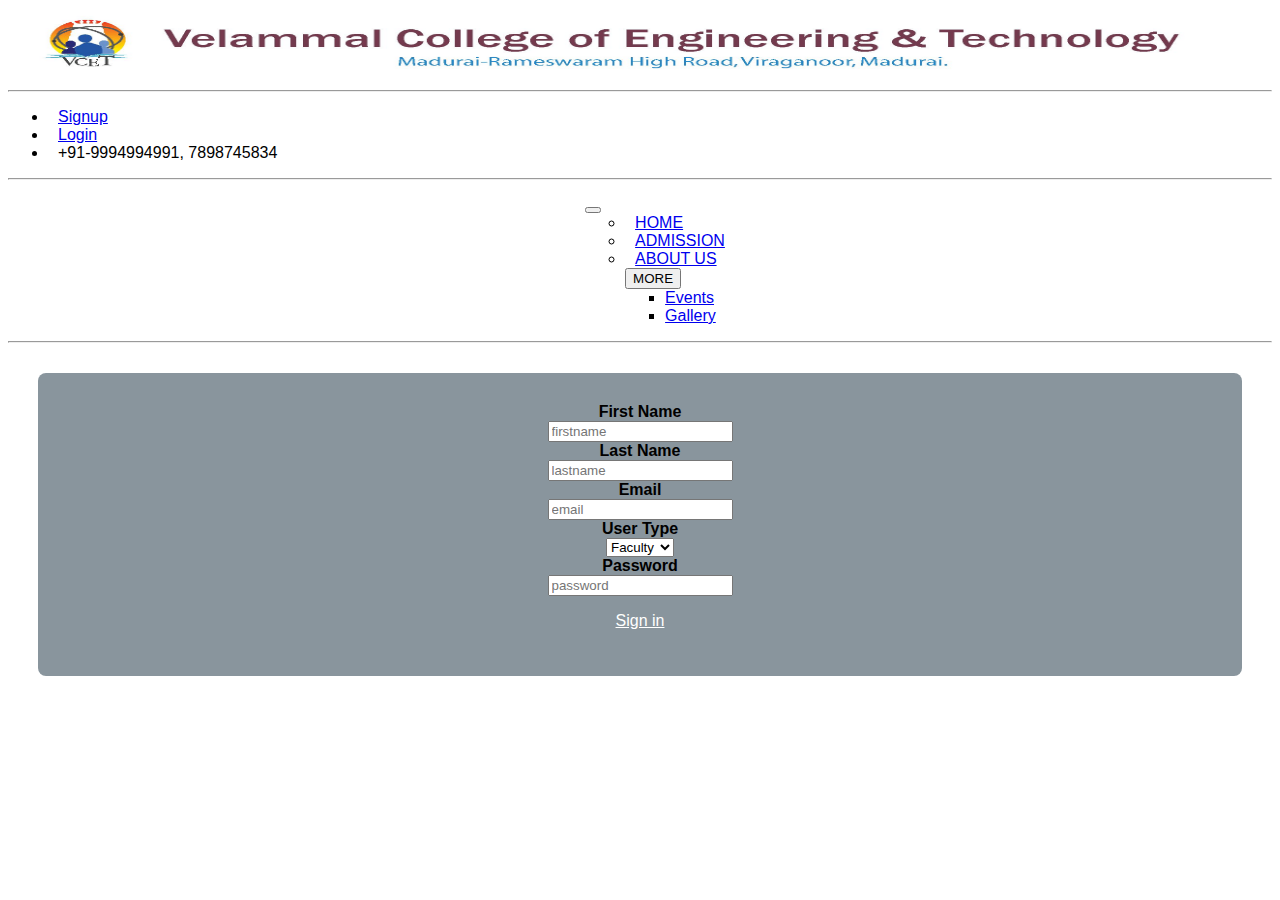
<file: signup.html>
<!DOCTYPE html>
<html>

<head>
  <meta charset="utf-8" />
  <meta http-equiv="X-UA-Compatible" content="IE=edge">
  <title>signUp</title>
  <meta name="viewport" content="width=device-width, initial-scale=1">
  <link href="https://cdn.jsdelivr.net/npm/bootstrap@5.3.2/dist/css/bootstrap.min.css" rel="stylesheet"
    integrity="sha384-T3c6CoIi6uLrA9TneNEoa7RxnatzjcDSCmG1MXxSR1GAsXEV/Dwwykc2MPK8M2HN" crossorigin="anonymous">
  <link rel="icon" href="image/clglogo.png">
  <link rel="stylesheet" media="screen" href="loginform.css">
  <link rel="stylesheet" media="screen" href="head.css">
  <style>
    .heading {
      font-size: large;
      text-align: center;
      font-size: 30px;
      font-weight: 600;
      margin-bottom: 10px;
      color: #000000;
    }

    .loginform {
      padding: 30px;
      background-color: #89959d;
      border-radius: 8px;
      margin: 30px;
      text-align: center;
    }

    .si {
      color: aliceblue;
    }
  </style>
</head>

<body>
  <div class="container-fluid">
    <div class="clgimg">
      <img src="image/VCET.png" class="logo">
    </div>
    <hr>
    <!-- navigation bar -->
    <header>
      <!-- login and signup -->
      <div id="first" class="navbar justify-content-end ">
        <ul class="nav justify-content-end ">
          <li class="nav-item">
            <a class="nav-link btn btn-outline-info" href="signup.html">Signup</a>
          </li>
          <li class="nav-item">
            <a class="nav-link btn btn-outline-info" href="login.html">Login</a>
          </li>
          <li class="nav-item">
            <a class="nav-link disabled" aria-disabled="true">+91-9994994991, 7898745834</a>
          </li>
        </ul>

      </div>
      <hr>
      <!-- navigation bar -->
      <ul class="nav1">
        <nav class="navbar navbar-expand-lg">
          <div class="container-fluid ">
            <button class="navbar-toggler" type="button" data-bs-toggle="collapse" data-bs-target="#navbarTogglerDemo01"
              aria-controls="navbarTogglerDemo01" aria-expanded="false" aria-label="Toggle navigation">
              <span class="navbar-toggler-icon"></span>
            </button>
            <div class="collapse navbar-collapse " id="navbarTogglerDemo01">
              <ul class="navbar-nav me-auto mb-2 mb-lg-0">
                <li class="nav-item nav-pills nav-fill">
                  <a class="nav-link  active btn btn-outline-info" href="index.html">HOME</a>
                </li>
                <li class="nav-item">
                  <a class="nav-link btn btn-outline-info" href="admission.html">ADMISSION</a>
                </li>
                <li class="nav-item">
                  <a class="nav-link btn btn-outline-info" href="about.html">ABOUT US</a>
                </li>
                <div class="btn-group dropend">
                  <button type="button" class="btn btn-secondary dropdown-toggle" data-bs-toggle="dropdown"
                    aria-expanded="false">
                    MORE
                  </button>
                  <ul class="dropdown-menu">
                    <li><a class="dropdown-item" href="event.html">Events</a></li>
                    <li><a class="dropdown-item" href="gallery.html">Gallery</a></li>
                  </ul>
                </div>
              </ul>
            </div>
          </div>
        </nav>
      </ul>
      <hr>
    </header>
    <form class="loginform" name="form">
      <div class="row mb-3">
        <label for="inputEmail3" class="col-sm-2 col-form-label"><b>First Name</b></label>
        <div class="col-sm-10">
          <input type="text" class="form-control" id="inputEmail3" name="firstname" placeholder="firstname" required>
        </div>
      </div>
      <div class="row mb-3">
        <label for="inputEmail3" class="col-sm-2 col-form-label"><b>Last Name</b></label>
        <div class="col-sm-10">
          <input type="text" class="form-control" id="inputEmail3" name="lastname" placeholder="lastname" required>
        </div>
      </div>
      <div class="row mb-3">
        <label for="inputEmail3" class="col-sm-2 col-form-label"><b>Email</b></label>
        <div class="col-sm-10">
          <input type="email" class="form-control" id="inputEmail3" name="email" placeholder="email" required>
        </div>
      </div>
      <div class="row mb-3">
        <label for="inputEmail3" class="col-sm-2 col-form-label"><b>User Type</b></label>
        <div class="col-sm-10">
          <select class="form-select" aria-label="Disabled select example" name="usertype">
            <option selected>Faculty</option>
            <option value="1">Parent</option>
            <option value="2">Student</option>
          </select>
        </div>
      </div>
      <div class="row mb-3">
        <label for="inputPassword3" class="col-sm-2 col-form-label"><b>Password</b></label>
        <div class="col-sm-10">
          <input type="password" class="form-control" id="inputPassword3" name="password" placeholder="password"
            required>
        </div>
      </div>
      <p class="btn btn-primary" onclick="return myForm()"><a href="dashboard.html" style="color: #ffffff;">
          <bold>Sign in</bold>
        </a></p>
    </form>
  </div>
  <script src="https://cdn.jsdelivr.net/npm/bootstrap@5.3.2/dist/js/bootstrap.bundle.min.js"
    integrity="sha384-C6RzsynM9kWDrMNeT87bh95OGNyZPhcTNXj1NW7RuBCsyN/o0jlpcV8Qyq46cDfL"
    crossorigin="anonymous"></script>
  <script>
    function myForm() {
      var firstname =
        document.forms["form"]["firstname"].value;
      var lastname =
        document.forms["form"]["lastname"].value;
      var email =
        document.forms["form"]["email"].value;
      var password =
        document.forms["form"]["password"].value;

      if (firstname == "") {
        alert("Please enter your first name.");
        return false;
      }
      if (lastname == "") {
        alert("Please enter your last name.");
        return false;
      }
      if (email == "") {
        alert("Please enter a valid e-mail address.");
        return false;
      }
      if (!email.includes("@")) {
        alert("Invalid mail ID.");
        return false;
      }
      if (password.length < 6) {
        alert("password should be atleast 6 characters long");
        return false;

      }
    }
  </script>
</body>

</html>
</file>
<file: main.css>
.parallax-img {
    margin: 3em;
    display: flex;
    flex-direction: row;
    flex-wrap: wrap;
    align-items: center;
    justify-content: space-evenly;
}

.parallax-img-1 {
    background: url(image/parallax1.jpg);
    height: 375px;
    display: inline-block;
    width: 60%;
    /* margin-left:3em ; */
    background-attachment: fixed;
    background-position: center;
    background-size: cover;

}

.parallax-content {
    width: 30%;
    padding: 20px;
    margin: 10px;
    display: inline;
    position: relative;
    text-align: inherit;
    top: 0px;
    color: black;
}

.parallax-img-2 {
    background: url(image/brown-book-page.jpg);
    height: 375px;
    display: inline-block;
    width: 60%;
    background-attachment: fixed;
    background-position: center;
    background-size: cover;

}

.main-flex {
    display: flex;
    flex-wrap: wrap;
    align-items: center;
    justify-content: center;
    position: relative;
    top: -20px;
    padding-left: 5px;
}

.main-flex a {
    background-color: #004068;
    color: white;
    text-decoration: none;
    width: 300px;
    height: 170px;
    margin: 6px;
    text-align: center;
    border-radius: 10px;
    padding: 10px;
    box-shadow: 5px 5px 17px rgb(39, 39, 138, 0.6);
}

.main-flex a:hover {
    background: #062f4f;
    transition: cubic-bezier(.68, -0.55, .27, 1.55) 0.5s;
}

.main-flex p {
    width: 80%;
    font-size: small;
}

.icon {
    color: goldenrod;
    position: relative;
    left: 120px;
    bottom: 80px;
    font-size: 38px;
    display: inline;
}

.main-flex h4 {
    color: goldenrod;
    padding-bottom: 8px;
}

@media screen and (max-width:920px) {
    .hide {
        display: none;
    }
}
</file>
<file: footer.css>
footer {
    display: flex;
    background: rgb(38, 49, 61);
    padding: 20px 10px;
    margin-top: 20px;
}

.footerimg h2,
.container-fluid text-light h2 {
    color: goldenrod;
    padding: 10px;

}

.footerimg {
    float: left;
    width: 30%;
}

.footerimg img {
    width: 100px;
    height: 100px;
}

.flink {
    text-decoration: none;
    float: right;
    width: 100px;
}

.container-fluid text-light {
    float: right;
    width: 70%;
    font-size: 1em;
}

.container-fluid text-light p {
    padding: 10px;
    text-align: justify;
    line-height: 20px;
    color: whitesmoke;
}



@media(max-width:600px) {
    .footerimg img {
        width: 50px;
        height: 30px;
    }

    .container-fluid text-light {
        font-size: 3px;
    }

    .parallax-img-1 {
        background: url(image/parallax1.jpg);
        height: 175px;
        display: inline-block;
        width: 50%;
        /* margin-left:3em ; */
        background-attachment: fixed;
        background-position: center;
        background-size: cover;

    }

    .parallax-img-2 {
        background: url(image/brown-book-page.jpg);
        height: 175px;
        display: inline-block;
        width: 50%;
        background-attachment: fixed;
        background-position: center;
        background-size: cover;

    }

    .parallax-content {
        width: 50%;
        padding: 10px;
        margin: 5px;
        font-size: x-small;
        display: inline;
        position: relative;
        text-align: inherit;
        top: 0px;
        color: black;
    }
}



@media(min-width:600px) {
    .footerimg img {
        width: 80px;
        height: 60px;
    }

    .parallax-content {
        width: 20%;
        padding: 5px;
        margin: 5px;
        display: inline;
        position: relative;
        text-align: inherit;
        top: 0px;
        color: black;
    }

    .parallax-img-1 {
        background: url(image/parallax1.jpg);
        height: 275px;
        display: inline-block;
        width: 50%;
        /* margin-left:3em ; */
        background-attachment: fixed;
        background-position: center;
        background-size: cover;

    }

    .parallax-img-2 {
        background: url(image/brown-book-page.jpg);
        height: 275px;
        display: inline-block;
        width: 50%;
        background-attachment: fixed;
        background-position: center;
        background-size: cover;

    }

    .container-fluid text-light {
        font-size: 20px;

    }
}
</file>
<file: head.css>
* {
    font-family: Arial, Helvetica, sans-serif;
}

.nav-item {
    padding-left: 10px;
    padding-right: 10px;
}

.nav1 {
    display: flex;
    justify-content: center;
}

@media(max-width:994px) {
    .nav1 {
        justify-content: left;
    }

    .navbar-toggler-icon {
        font-size: 8px;
    }
}
</file>
<file: loginform.css>
.clgimg img {
    width: 100%;
    height: 70px;
    margin: 0px auto;
}
</file>
<file: css/homepage.css>
body {
    font-size: 16px;
    font-family: 'Roboto', sans-serif;
    background-color: #222629;
    color: white;
    margin: 0;
}


.title {
    display: flex;
    font-size: 30px;
    justify-content: center;
    align-items: center;
    height: 80px;
}


.footer {
    display: grid;
    grid-template-columns: 1fr 1fr;
    line-height: 2;
    margin-top: 100px;
}

.footer a {
    color: white;
    display: block;
}

.footer span {
    font-size: 20px;
}

.slider {
    text-align: center;
}

.slider img {
    width: 50%;
}
</file>
<file: event.css>
marquee {
    color: red;
    font-size: 20px;
}
</file>
